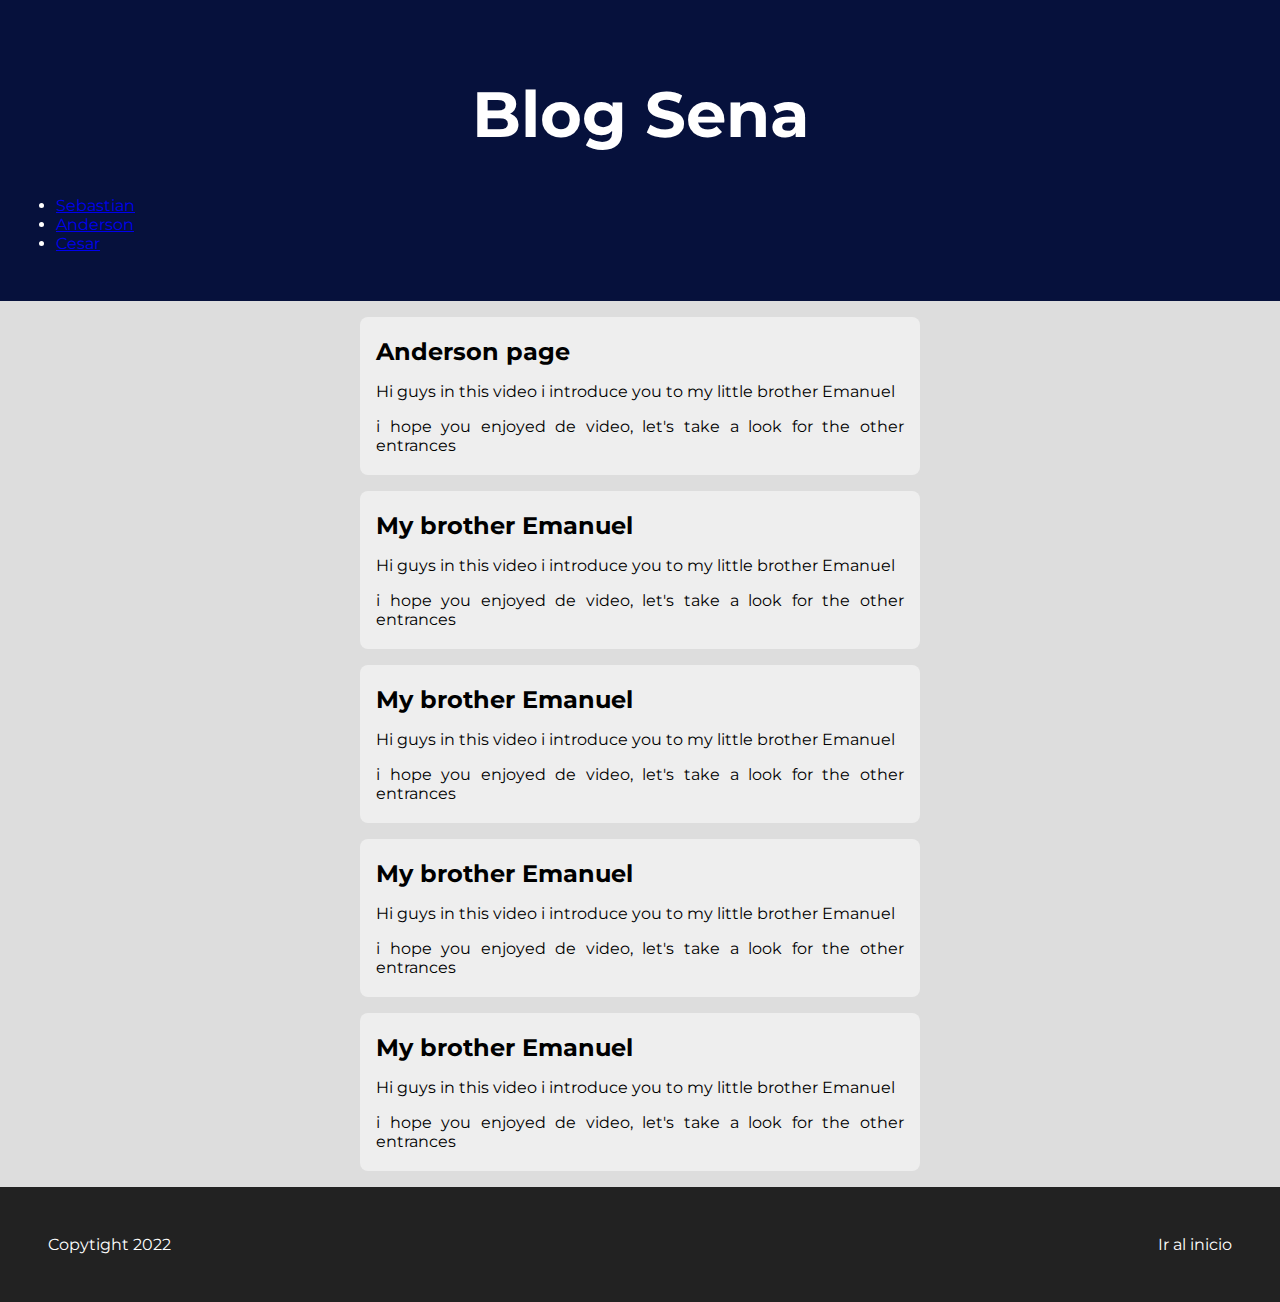
<file: Anderson.html>
<!DOCTYPE html>
<html lang="en">
<head>
    <meta charset="UTF-8">
    <meta http-equiv="X-UA-Compatible" content="IE=edge">
    <meta name="viewport" content="width=device-width, initial-scale=1.0">
    <title>Blog sebas</title>
    <link rel="stylesheet" href="../css/styles.css">
    <link rel="preconnect" href="https://fonts.googleapis.com">
    <link rel="preconnect" href="https://fonts.gstatic.com" crossorigin>
    <link href="https://fonts.googleapis.com/css2?family=Montserrat:wght@400;700&display=swap" rel="stylesheet">
</head>
<body>

    <header>
        <h1 id="titulo">Blog Sena</h1>
            <nav>
                <ul>
                    <li><a href="index.html"> Sebastian</a></li>
                    <li><a href="anderson.html">Anderson</a></li>
                    <li><a href="cesar.html">Cesar</a></li>
                </ul>
            </nav>
    </header>
    <section class="container">
        <!--ARTICULO 1 -->
        <article>
            <h2>Anderson page</h2>
            <p>Hi guys in this video i introduce you to my little brother Emanuel</p>
            
            <p>i hope you enjoyed de video, let's take a look for the other entrances</p>
        </article>
        <!--ARTICULO 2 -->
        <article>
            <h2>My brother Emanuel</h2>
            <p>Hi guys in this video i introduce you to my little brother Emanuel</p>
            
            <p>i hope you enjoyed de video, let's take a look for the other entrances</p>
        </article>
        <!--ARTICULO 3 -->
        <article>
            <h2>My brother Emanuel</h2>
            <p>Hi guys in this video i introduce you to my little brother Emanuel</p>
            
            <p>i hope you enjoyed de video, let's take a look for the other entrances</p>
        </article>
        <!--ARTICULO 4 -->
        <article>
            <h2>My brother Emanuel</h2>
            <p>Hi guys in this video i introduce you to my little brother Emanuel</p>
            
            <p>i hope you enjoyed de video, let's take a look for the other entrances</p>
        </article>
        <!--ARTICULO 5 -->
        <article>
            <h2>My brother Emanuel</h2>
            <p>Hi guys in this video i introduce you to my little brother Emanuel</p>
            
            <p>i hope you enjoyed de video, let's take a look for the other entrances</p>
        </article>
    </section>
    <footer>
        <section>
            <a href="#titulo">Ir al inicio</a>
        
        </section>
        <p>Copytight 2022</p>
        
    </footer>
</body>
</html>
</file>
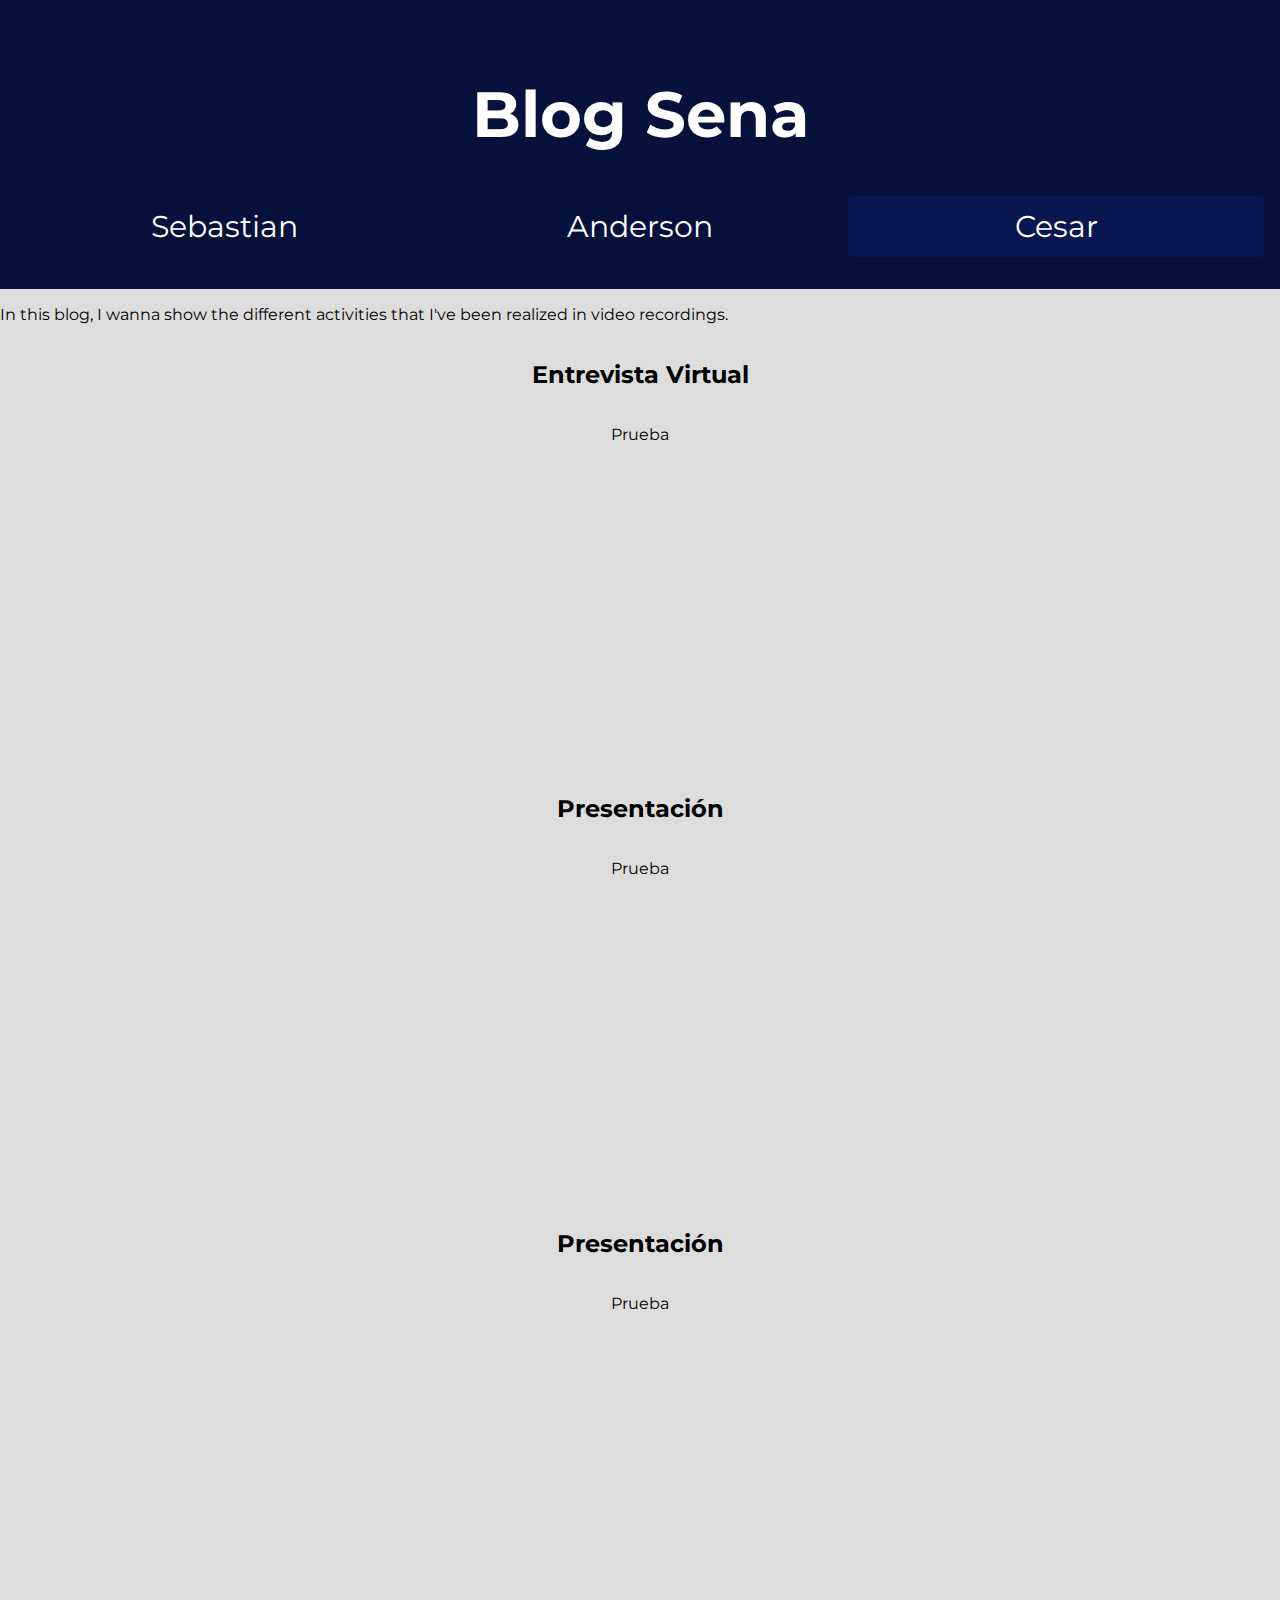
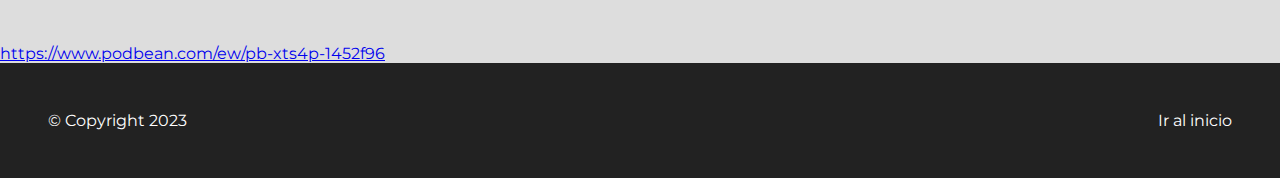
<file: cesar.html>
<!DOCTYPE html>
<html lang="en">
<head>
    <meta charset="UTF-8">
    <meta http-equiv="X-UA-Compatible" content="IE=edge">
    <meta name="viewport" content="width=device-width, initial-scale=1.0">
    <title>Blog Cesar</title>
    <link rel="stylesheet" href="../css/styles.css">
    <link rel="preconnect" href="https://fonts.googleapis.com">
    <link rel="preconnect" href="https://fonts.gstatic.com" crossorigin>
    <link href="https://fonts.googleapis.com/css2?family=Montserrat:wght@400;700&display=swap" rel="stylesheet">
</head>
<body>

    <header>
        <h1 id="titulo">Blog Sena</h1>
        <div class="navbar">
            <a href="index.html"> Sebastian</a>
            <a href="anderson.html">Anderson</a>
            <a class="active" href="cesar.html">Cesar</a>
        </div>
    </header>
    <main>
        <article class="Contenido">
            <p>

                In this blog, I wanna show the different activities that I've been 
                realized in video recordings. 
                
            </p>
        </article>
        
        <div class="video">
            <h2>Entrevista Virtual</h2>
            <p>Prueba</p>
            <iframe width="560" height="315" src="https://www.youtube.com/embed/fMV9sGvp5YQ" 
            title="YouTube video player" frameborder="0" allow="accelerometer; autoplay; clipboard-write; 
            encrypted-media; gyroscope; picture-in-picture; web-share" allowfullscreen></iframe>
        </div>
        <div class="video">
            <h2>Presentación</h2>
            <p>Prueba</p>
            <iframe width="560" height="315" src="https://www.youtube.com/embed/4NHcCJmr2Bs" 
            title="YouTube video player" frameborder="0" allow="accelerometer; autoplay; clipboard-write; 
            encrypted-media; gyroscope; picture-in-picture; web-share" allowfullscreen></iframe>
        </div>
        <div class="video">
            <h2>Presentación</h2>
            <p>Prueba</p>
            <iframe width="560" height="315" src="https://www.youtube.com/embed/GFn7b45VZbk" 
            title="YouTube video player" frameborder="0" allow="accelerometer; autoplay; clipboard-write; 
            encrypted-media; gyroscope; picture-in-picture; web-share" allowfullscreen></iframe>
        </div>
        <div class="audio">
            <a href="https://www.podbean.com/ew/pb-xts4p-1452f96" 
            title="Audio Attitudes">https://www.podbean.com/ew/pb-xts4p-1452f96</a>
        </div>
    </main>
    <footer>
        <section>
            <a href="#titulo">Ir al inicio</a>
        
        </section>
        <p class="copyright">&copy; Copyright 2023</p>
        
    </footer>
</body>
</html>
</file>
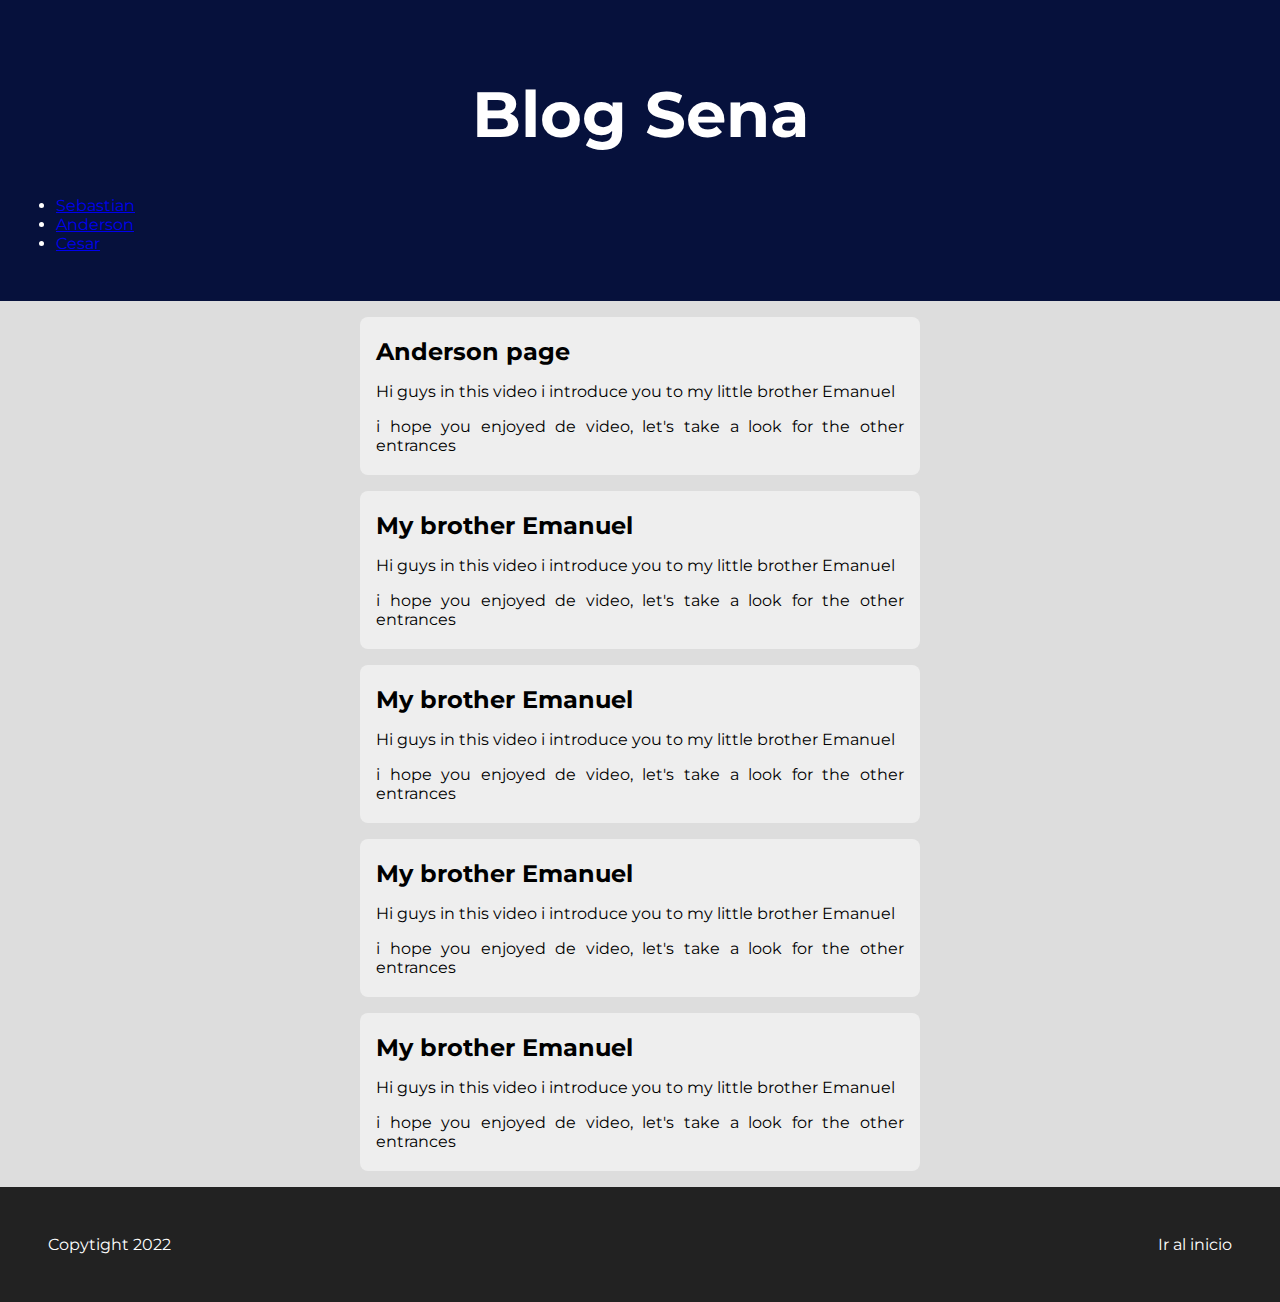
<file: html/Anderson.html>
<!DOCTYPE html>
<html lang="en">
<head>
    <meta charset="UTF-8">
    <meta http-equiv="X-UA-Compatible" content="IE=edge">
    <meta name="viewport" content="width=device-width, initial-scale=1.0">
    <title>Blog sebas</title>
    <link rel="stylesheet" href="../css/styles.css">
    <link rel="preconnect" href="https://fonts.googleapis.com">
    <link rel="preconnect" href="https://fonts.gstatic.com" crossorigin>
    <link href="https://fonts.googleapis.com/css2?family=Montserrat:wght@400;700&display=swap" rel="stylesheet">
</head>
<body>

    <header>
        <h1 id="titulo">Blog Sena</h1>
            <nav>
                <ul>
                    <li><a href="../Index.html"> Sebastian</a></li>
                    <li><a href="Anderson.html">Anderson</a></li>
                    <li><a href="cesar.html">Cesar</a></li>
                </ul>
            </nav>
    </header>
    <section class="container">
        <!--ARTICULO 1 -->
        <article>
            <h2>Anderson page</h2>
            <p>Hi guys in this video i introduce you to my little brother Emanuel</p>
            
            <p>i hope you enjoyed de video, let's take a look for the other entrances</p>
        </article>
        <!--ARTICULO 2 -->
        <article>
            <h2>My brother Emanuel</h2>
            <p>Hi guys in this video i introduce you to my little brother Emanuel</p>
            
            <p>i hope you enjoyed de video, let's take a look for the other entrances</p>
        </article>
        <!--ARTICULO 3 -->
        <article>
            <h2>My brother Emanuel</h2>
            <p>Hi guys in this video i introduce you to my little brother Emanuel</p>
            
            <p>i hope you enjoyed de video, let's take a look for the other entrances</p>
        </article>
        <!--ARTICULO 4 -->
        <article>
            <h2>My brother Emanuel</h2>
            <p>Hi guys in this video i introduce you to my little brother Emanuel</p>
            
            <p>i hope you enjoyed de video, let's take a look for the other entrances</p>
        </article>
        <!--ARTICULO 5 -->
        <article>
            <h2>My brother Emanuel</h2>
            <p>Hi guys in this video i introduce you to my little brother Emanuel</p>
            
            <p>i hope you enjoyed de video, let's take a look for the other entrances</p>
        </article>
    </section>
    <footer>
        <section>
            <a href="#titulo">Ir al inicio</a>
        
        </section>
        <p>Copytight 2022</p>
        
    </footer>
</body>
</html>
</file>
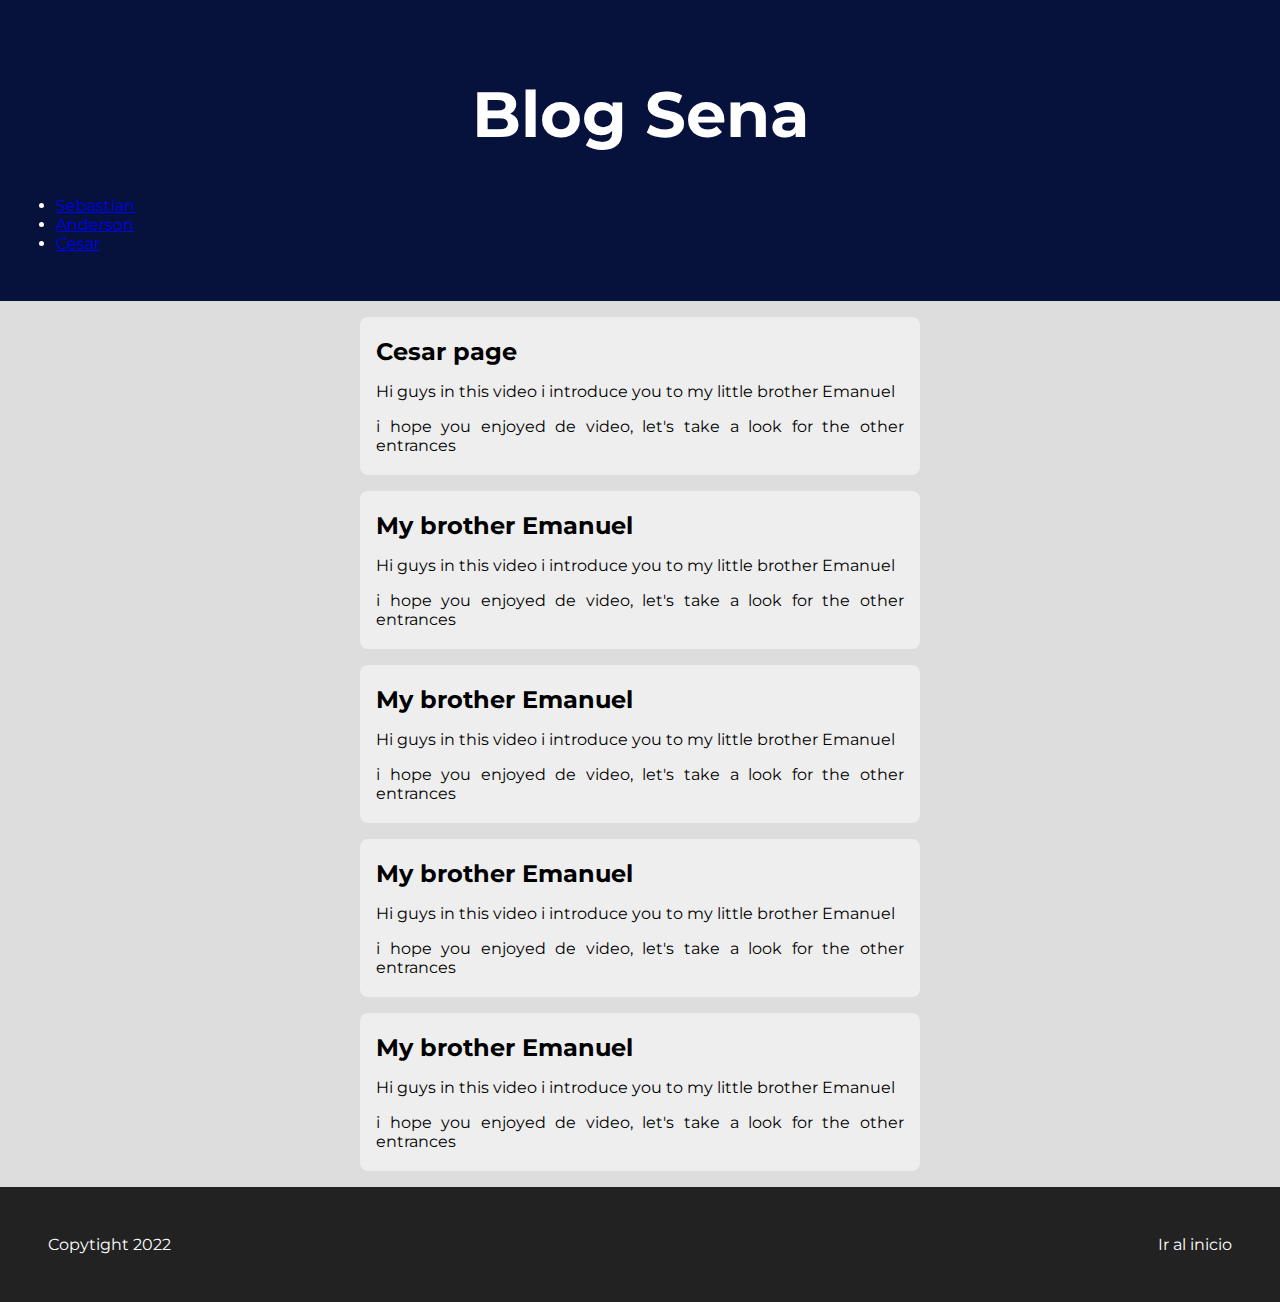
<file: html/cesar.html>
<!DOCTYPE html>
<html lang="en">
<head>
    <meta charset="UTF-8">
    <meta http-equiv="X-UA-Compatible" content="IE=edge">
    <meta name="viewport" content="width=device-width, initial-scale=1.0">
    <title>Blog sebas</title>
    <link rel="stylesheet" href="../css/styles.css">
    <link rel="preconnect" href="https://fonts.googleapis.com">
    <link rel="preconnect" href="https://fonts.gstatic.com" crossorigin>
    <link href="https://fonts.googleapis.com/css2?family=Montserrat:wght@400;700&display=swap" rel="stylesheet">
</head>
<body>

    <header>
        <h1 id="titulo">Blog Sena</h1>
            <nav>
                <ul>
                    <li><a href="../Index.html"> Sebastian</a></li>
                    <li><a href="Anderson.html">Anderson</a></li>
                    <li><a href="cesar.html">Cesar</a></li>
                </ul>
            </nav>
    </header>
    <section class="container">
        <!--ARTICULO 1 -->
        <article>
            <h2>Cesar page</h2>
            <p>Hi guys in this video i introduce you to my little brother Emanuel</p>
            
            <p>i hope you enjoyed de video, let's take a look for the other entrances</p>
        </article>
        <!--ARTICULO 2 -->
        <article>
            <h2>My brother Emanuel</h2>
            <p>Hi guys in this video i introduce you to my little brother Emanuel</p>
            
            <p>i hope you enjoyed de video, let's take a look for the other entrances</p>
        </article>
        <!--ARTICULO 3 -->
        <article>
            <h2>My brother Emanuel</h2>
            <p>Hi guys in this video i introduce you to my little brother Emanuel</p>
            
            <p>i hope you enjoyed de video, let's take a look for the other entrances</p>
        </article>
        <!--ARTICULO 4 -->
        <article>
            <h2>My brother Emanuel</h2>
            <p>Hi guys in this video i introduce you to my little brother Emanuel</p>
            
            <p>i hope you enjoyed de video, let's take a look for the other entrances</p>
        </article>
        <!--ARTICULO 5 -->
        <article>
            <h2>My brother Emanuel</h2>
            <p>Hi guys in this video i introduce you to my little brother Emanuel</p>
            
            <p>i hope you enjoyed de video, let's take a look for the other entrances</p>
        </article>
    </section>
    <footer>
        <section>
            <a href="#titulo">Ir al inicio</a>
        
        </section>
        <p>Copytight 2022</p>
        
    </footer>
</body>
</html>
</file>
<file: css/styles.css>
html {
    font-family: 'Montserrat', sans-serif;
    
}
p{
    text-align: justify;
}
body{
    margin: 0;
    background-color: #DDDDDD;
}

header{
    background-color: #06113C;
    color: white;
    padding: 2rem 1rem;
}
header h1 {
    font-size: 4rem;
    text-align: center;
}


/* CONTENEDOR DE LOS ARTICULOS */

.container{
    width: 560px;
    margin: 0 auto;
}

section article{
    transition: box-shadow 0.3s ease;
    background-color: #EEEEEE;
    margin: 1rem 0;
    border-radius: 0.5rem;
    padding: 0.25rem 0;
}
section article:hover{
    box-shadow: 0 0.1rem 0.4rem rgba(0,0,0,6);
}

section article h2, section article p {
    margin: 1rem;
}

footer{
    /*background-color: #9A9483;*/
    background-color: #222;
    padding: 3rem;
    color: white;
}


footer section{
    float: right;
}


footer p {
    margin: 0;
}

footer a {
    transition: color 0.3s ease;
    color: white;
    text-decoration: none;
}

footer a:hover{
    color: cornflowerblue;
}

article.expansible {
    max-height: none;
}
/*Style Cesar*/

.Contenido {
    text-align: center;
}

.video {
    display: grid;
    place-items: center;
}

/* MENU */ 
.navbar{
    display: flex;
    justify-content: space-between;
    align-items: center;
    width: 100%;
}

.navbar a{
    padding: 12px 0;
    flex: 1;
    text-align: center;
    font-size: 30px;
    text-decoration: none;
    color: white;
    transition: all 0.8s ease;
    border-radius: 4px;
    
}

.navbar a:hover{
    background-color: lightblue;
    color:#06113C;
}

.active{
    background-color: #091750;
}
</file>
